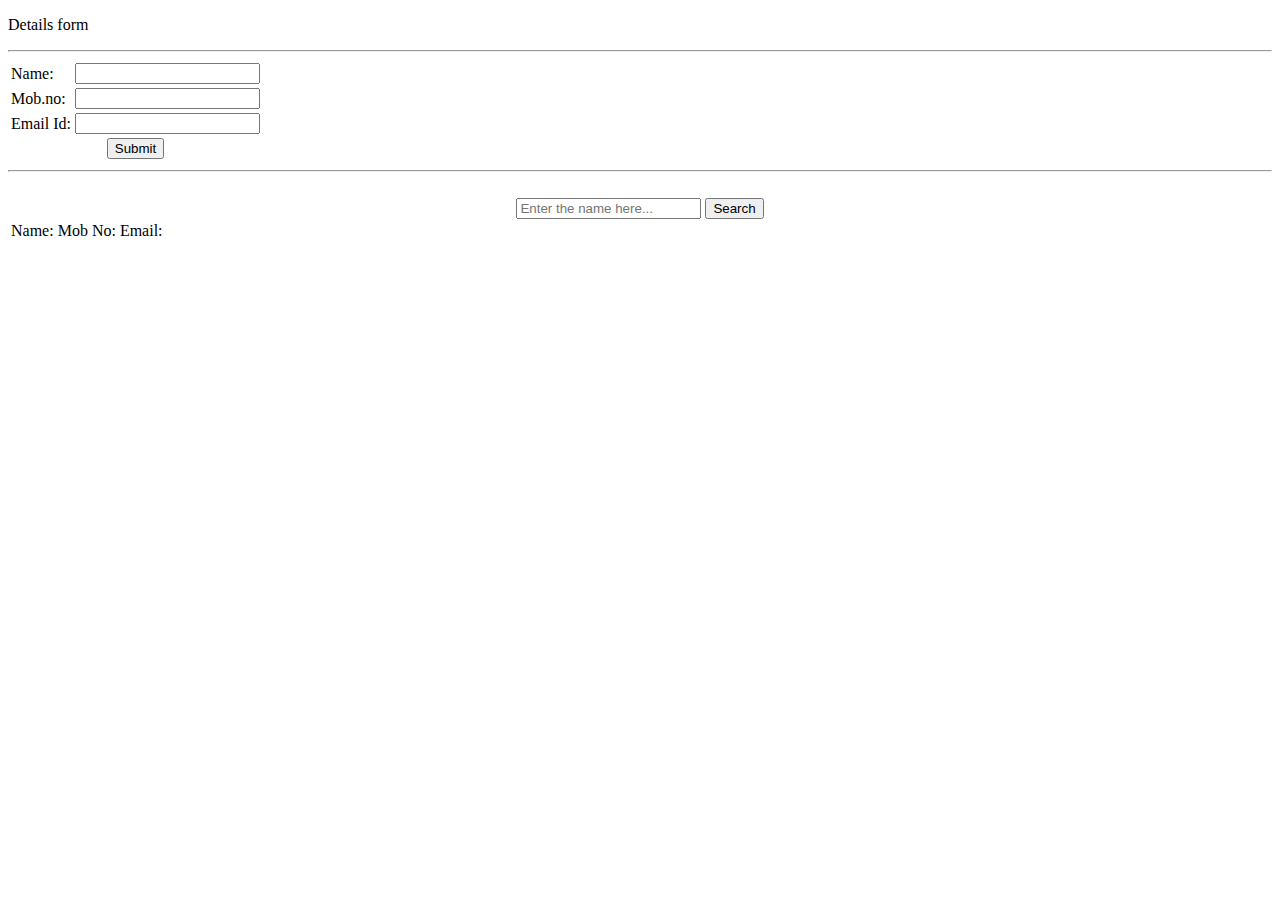
<file: RegestrationForm/target/classes/templates/index.html>
<!DOCTYPE html>
<html xmlns:th="http://thymeleaf.org">

<head>
    <meta charset="UTF-8" />
    <title>ST3-Mini Project</title>
    <link th:rel="stylesheet" th:href="@{/index.css}" />

</head>
<body>

<div id="parent">
    <p id="heading">Details form</p>

    <div id="view">
        <hr>
        <form name="myform" method="post" th:object="${user}" th:action="@{/users/registration}">
            <table>
                <tr>
                    <td><label for="Name">Name:</label></td>
                    <td><input type="text" id="Name" name="name" minlength="3" th:field="${user.fullName}" ></td>
                </tr>
                <tr>
                    <td> <label for="mob_no">Mob.no:</label></td>
                    <td><input type="text" id="mob_no" name="mob_no" minlength="10" th:field= "${user.mobileNumber}" ></td>
                </tr>
                <tr>
                    <td><label for="email">Email Id:</label></td>
                    <td><input type="email" id="email" name="email" th:field="${user.email}" ></td>
                </tr>
                    <td colspan="2" align="center"> <input type="submit" value="Submit" class="delete_btn" onclick="ADDuser()"></td>
                </tr>
            </table>
        </form>
    </div>

    <hr>
    <br>

    <tr>
        <div class="search" align="center">
            <td><input type="text" placeholder="Enter the name here...">
                <button type="submit">Search</button>
        </div>
    </tr>

    <div id="result_div">
        <table id="result_table">
            <tr>
                <td>Name:</td>
                <td>Mob No:</td>
                <td>Email:</td>
            </tr>
        </table>
    </div>
</div>
</body>
<script th:src="@{/index.js}"></script>
</html>
</file>
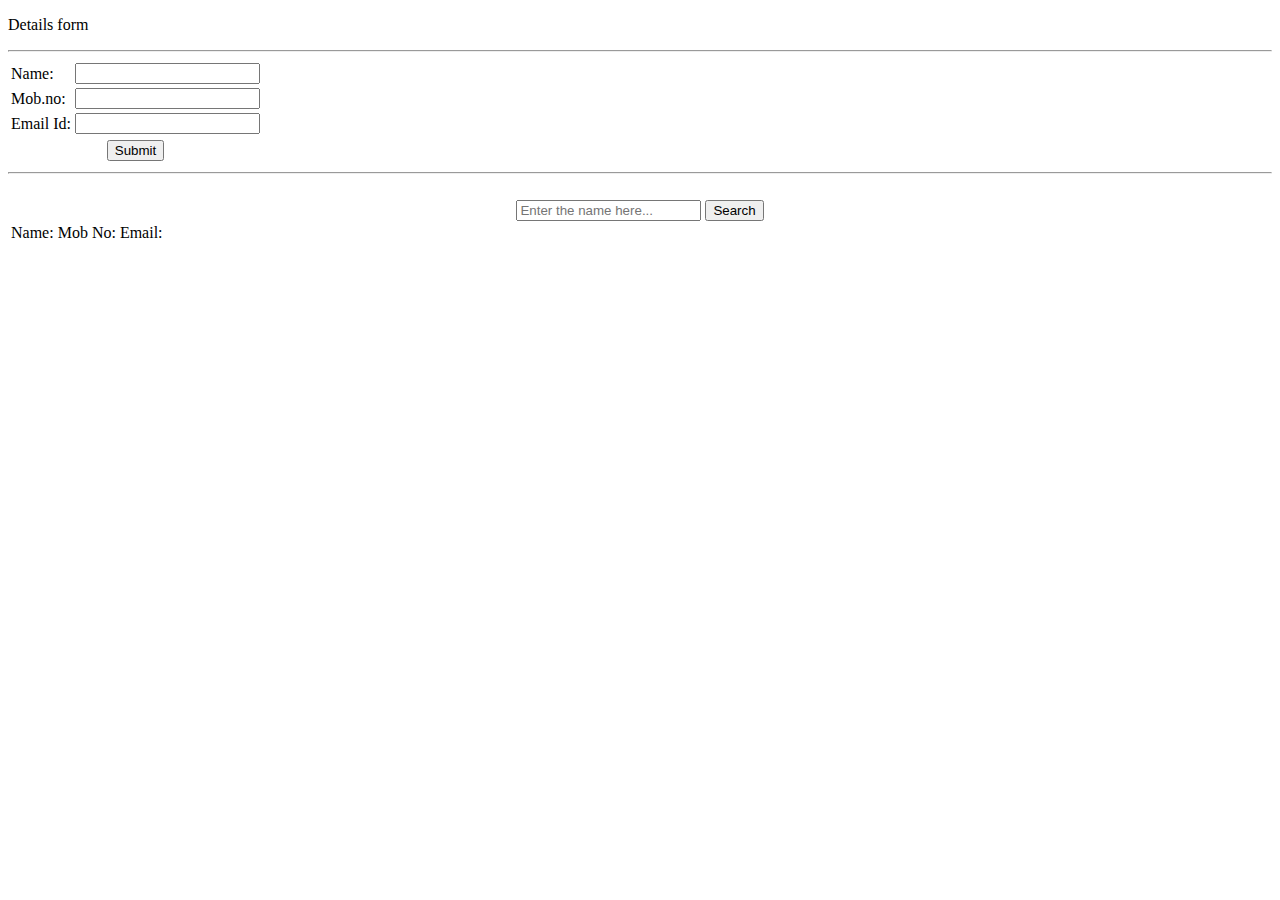
<file: RegestrationForm/src/main/resources/templates/index.html>
<!DOCTYPE html>
<html xmlns:th="http://thymeleaf.org">

<head>
    <meta charset="UTF-8" />
    <title>ST3-Mini Project</title>
    <link th:rel="stylesheet" th:href="@{/index.css}" />

</head>
<body>

<div id="parent">
    <p id="heading">Details form</p>

    <div id="view">
        <hr>
        <table>
            <tr>
                <td><label for="Name">Name:</label></td>
                <td><input type="text" id="Name" name="name" minlength="3"></td>
            </tr>
            <tr>
                <td> <label for="mob_no">Mob.no:</label></td>
                <td><input type="text" id="mob_no" name="mob_no" minlength="10"></td>
            </tr>
            <tr>
                <td><label for="email">Email Id:</label></td>
                <td><input type="email" id="email" name="email"></td>

            </tr>
            <tr>
            <tr>
                <td colspan="2" align="center"> <input type="submit" value="Submit" class="delete_btn" onclick="ADDuser()"></td>
            </tr>
        </table>
    </div>
    <hr>
    <br>
    <tr>
        <div class="search" align="center">
            <td><input type="text" placeholder="Enter the name here...">
                <button type="submit">Search</button>
        </div>
    </tr>

    <div id="result_div">
        <table id="result_table">
            <tr>
                <td>Name:</td>
                <td>Mob No:</td>
                <td>Email:</td>
            </tr>
        </table>
    </div>
</div>
</body>
<script th:src="@{/index.js}"></script>
</html>
</file>
